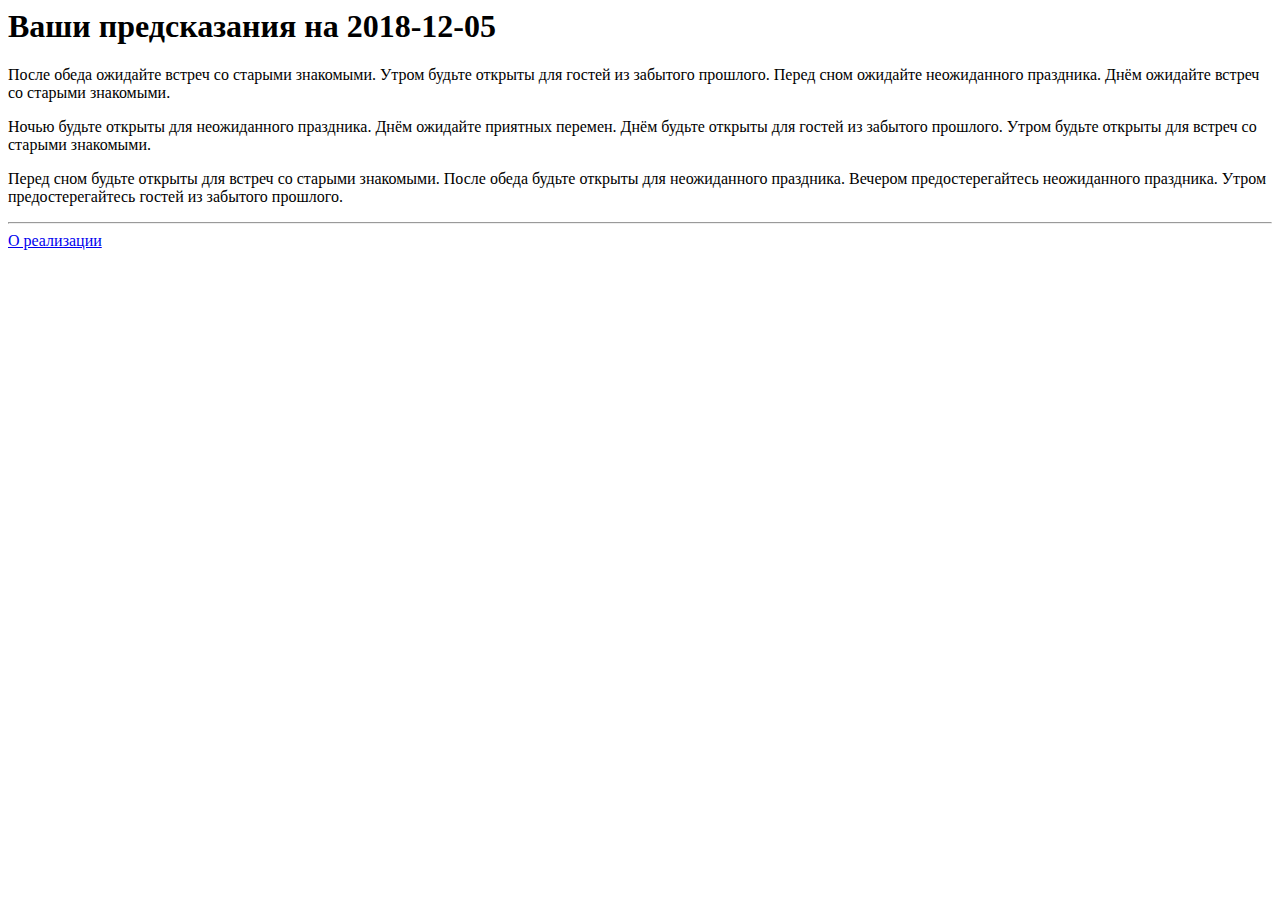
<file: skillfactory/module03/site/index.html>
<html><head><meta charset='utf-8'><title>Гороскоп на сегодня</title></head><body><h1>Ваши предсказания на 2018-12-05</h1><p>После обеда ожидайте встреч со старыми знакомыми. Утром будьте открыты для гостей из забытого прошлого. Перед сном ожидайте неожиданного праздника. Днём ожидайте встреч со старыми знакомыми.</p><p>Ночью будьте открыты для неожиданного праздника. Днём ожидайте приятных перемен. Днём будьте открыты для гостей из забытого прошлого. Утром будьте открыты для встреч со старыми знакомыми.</p><p>Перед сном будьте открыты для встреч со старыми знакомыми. После обеда будьте открыты для неожиданного праздника. Вечером предостерегайтесь неожиданного праздника. Утром предостерегайтесь гостей из забытого прошлого.</p><hr><a href=about.html>О реализации</a></body></html>
</file>
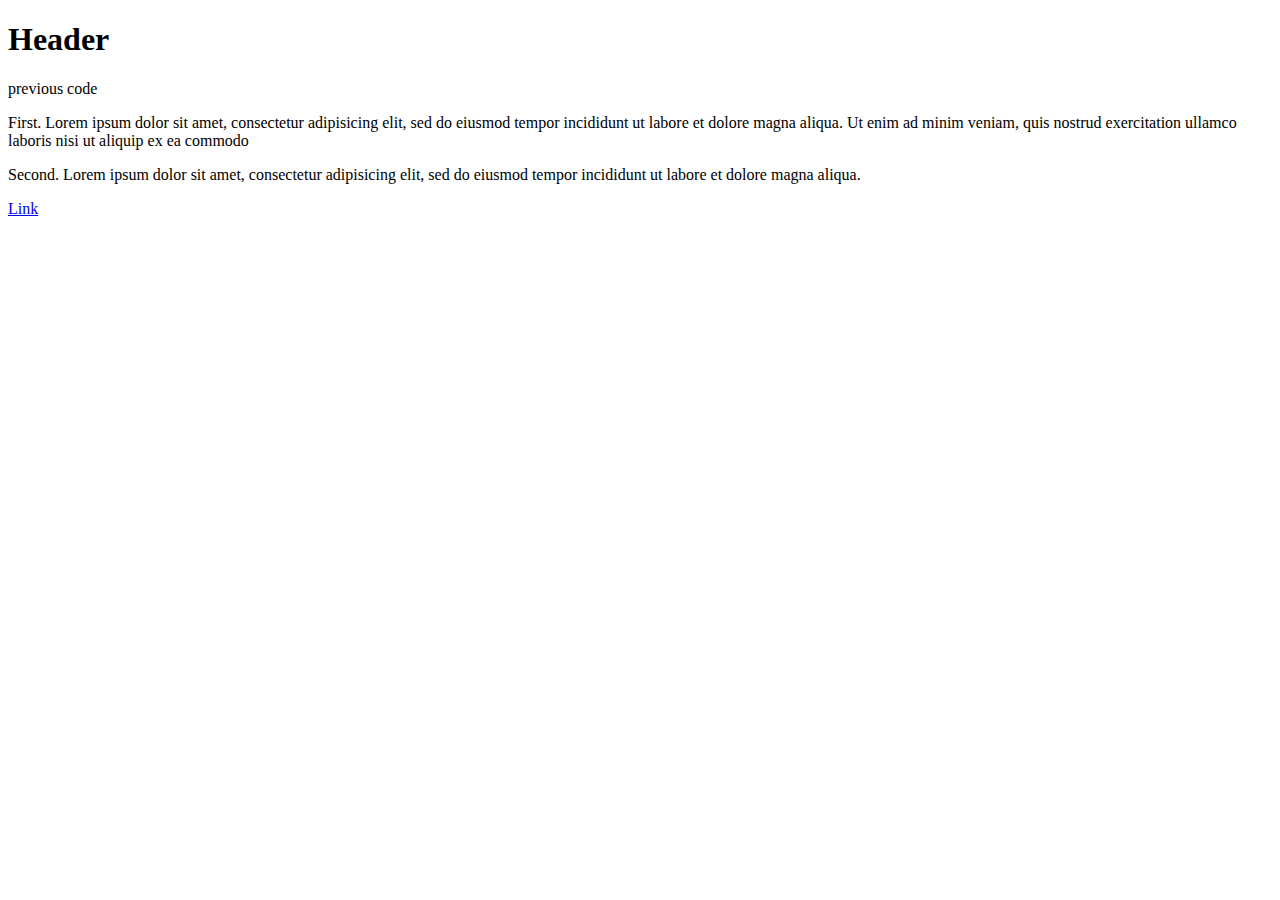
<file: skillfactory/module04/site/index.html>
<!DOCTYPE html>
<html lang="en">
<head>
    <meta charset="UTF-8">
    <title>Title</title>

    <!-- bootstrap 4 below: -->
    <link rel="stylesheet" href="https://stackpath.bootstrapcdn.com/bootstrap/4.1.3/css/bootstrap.min.css" integrity="sha384-MCw98/SFnGE8fJT3GXwEOngsV7Zt27NXFoaoApmYm81iuXoPkFOJwJ8ERdknLPMO" crossorigin="anonymous">
    <script src="https://stackpath.bootstrapcdn.com/bootstrap/4.1.3/js/bootstrap.min.js" integrity="sha384-ChfqqxuZUCnJSK3+MXmPNIyE6ZbWh2IMqE241rYiqJxyMiZ6OW/JmZQ5stwEULTy" crossorigin="anonymous"></script>


    <!-- bootstrap 3 below: -->
    <!--<link-->
            <!--rel="stylesheet"-->
            <!--href="https://maxcdn.bootstrapcdn.com/bootstrap/3.3.7/css/bootstrap.min.css"-->
            <!--integrity="sha384-BVYiiSIFeK1dGmJRAkycuHAHRg32OmUcww7on3RYdg4Va+PmSTsz/K68vbdEjh4u"-->
            <!--crossorigin="anonymous"-->
    <!--&gt;-->

    <!-- local css below: -->
    <!--     <link rel="stylesheet"
         type="text/css"
         href="styles.css"
    /> -->



    <!-- jquery below: -->
    <!-- <script
      src="http://code.jquery.com/jquery-3.3.1.min.js"
      integrity="sha256-3edrmyuQ0w65f8gfBsqowzjJe2iM6n0nKciPUp8y+7E="
      crossorigin="anonymous">
    </script> -->


    <script
      src="http://code.jquery.com/jquery-3.3.1.min.js"
      integrity="sha256-FgpCb/KJQlLNfOu91ta32o/NMZxltwRo8QtmkMRdAu8="
      crossorigin="anonymous">
          
    </script> 

</head>
<body>
    <div class="container">
        
        <h1 id="main_header">Header</h1>
        
        <!-- onclick="log_header_click() -->

        previous code
        <p>First. Lorem ipsum dolor sit amet, consectetur adipisicing elit, sed do eiusmod
        tempor incididunt ut labore et dolore magna aliqua. Ut enim ad minim veniam,
        quis nostrud exercitation ullamco laboris nisi ut aliquip ex ea commodo</p>
        
        <p id="second_paragraph">Second. Lorem ipsum dolor sit amet, consectetur adipisicing elit, sed do eiusmod
        tempor incididunt ut labore et dolore magna aliqua.</p>

        <a href="about.html">Link</a>

    </div>

<!-- 
  <div class="container-full">
    <div class="row">
      <div class="col-3" id="left">
        <img class="img img-responsive" src="m4-profile.jpg" height="100" weight="100" />
        <h4>Берта Миллер</h4>
        <p><a href="mailto:b.miller@example.com">b.miller@example.com</a></p>
      </div>
      <div class="col-9" id="right">
        <h4>Рыба-текст</h4>
        <p>
            Lorem ipsum dolor sit amet, consectetur adipisicing elit, sed do eiusmod
            tempor incididunt ut labore et dolore magna aliqua. Ut enim ad minim veniam,
            quis nostrud exercitation ullamco laboris nisi ut aliquip ex ea commodo
            consequat. Duis aute irure dolor in reprehenderit in voluptate velit esse
            cillum dolore eu fugiat nulla pariatur. Excepteur sint occaecat cupidatat non
            proident, sunt in culpa qui officia deserunt mollit anim id est laborum.
        </p>



        <p>
            Lorem ipsum dolor sit amet, consectetur adipisicing elit, sed do eiusmod
            tempor incididunt ut labore et dolore magna aliqua. Ut enim ad minim veniam,
            quis nostrud exercitation ullamco laboris nisi ut aliquip ex ea commodo
            consequat. Duis aute irure dolor in reprehenderit in voluptate velit esse
            cillum dolore eu fugiat nulla pariatur. Excepteur sint occaecat cupidatat non
            proident, sunt in culpa qui officia deserunt mollit anim id est laborum.
        </p>
        <p>
            Lorem ipsum dolor sit amet, consectetur adipisicing elit, sed do eiusmod
            tempor incididunt ut labore et dolore magna aliqua. Ut enim ad minim veniam,
            quis nostrud exercitation ullamco laboris nisi ut aliquip ex ea commodo
            consequat. Duis aute irure dolor in reprehenderit in voluptate velit esse
            cillum dolore eu fugiat nulla pariatur. Excepteur sint occaecat cupidatat non
            proident, sunt in culpa qui officia deserunt mollit anim id est laborum.
        </p>
      </div>
    </div>
  </div> -->

</body>

<script src="helpers.js" language="javascript"></script>

</html>
</file>
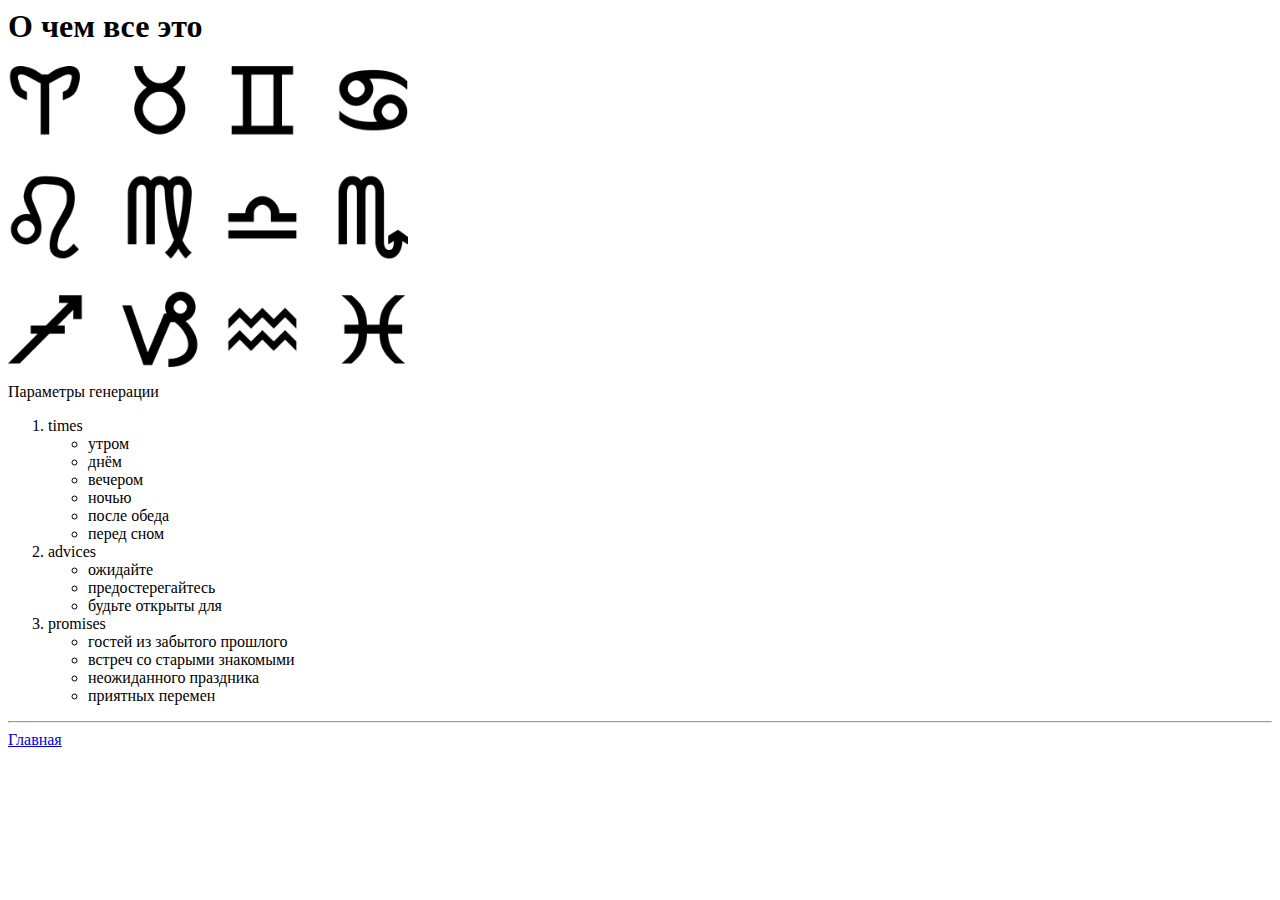
<file: skillfactory/module03/site/about.html>
<html><head><meta charset='utf-8'><title>О реализации</title></head><body><h1>О чем все это</h1><img src=pic.png width='400px' heigth='400px'><p>Параметры генерации</p><ol><li>times</li><ul><li>утром</li><li>днём</li><li>вечером</li><li>ночью</li><li>после обеда</li><li>перед сном</li></ul><li>advices</li><ul><li>ожидайте</li><li>предостерегайтесь</li><li>будьте открыты для</li></ul><li>promises</li><ul><li>гостей из забытого прошлого</li><li>встреч со старыми знакомыми</li><li>неожиданного праздника</li><li>приятных перемен</li></ul></ol><hr><a href=index.html>Главная</a></body></html>
</file>
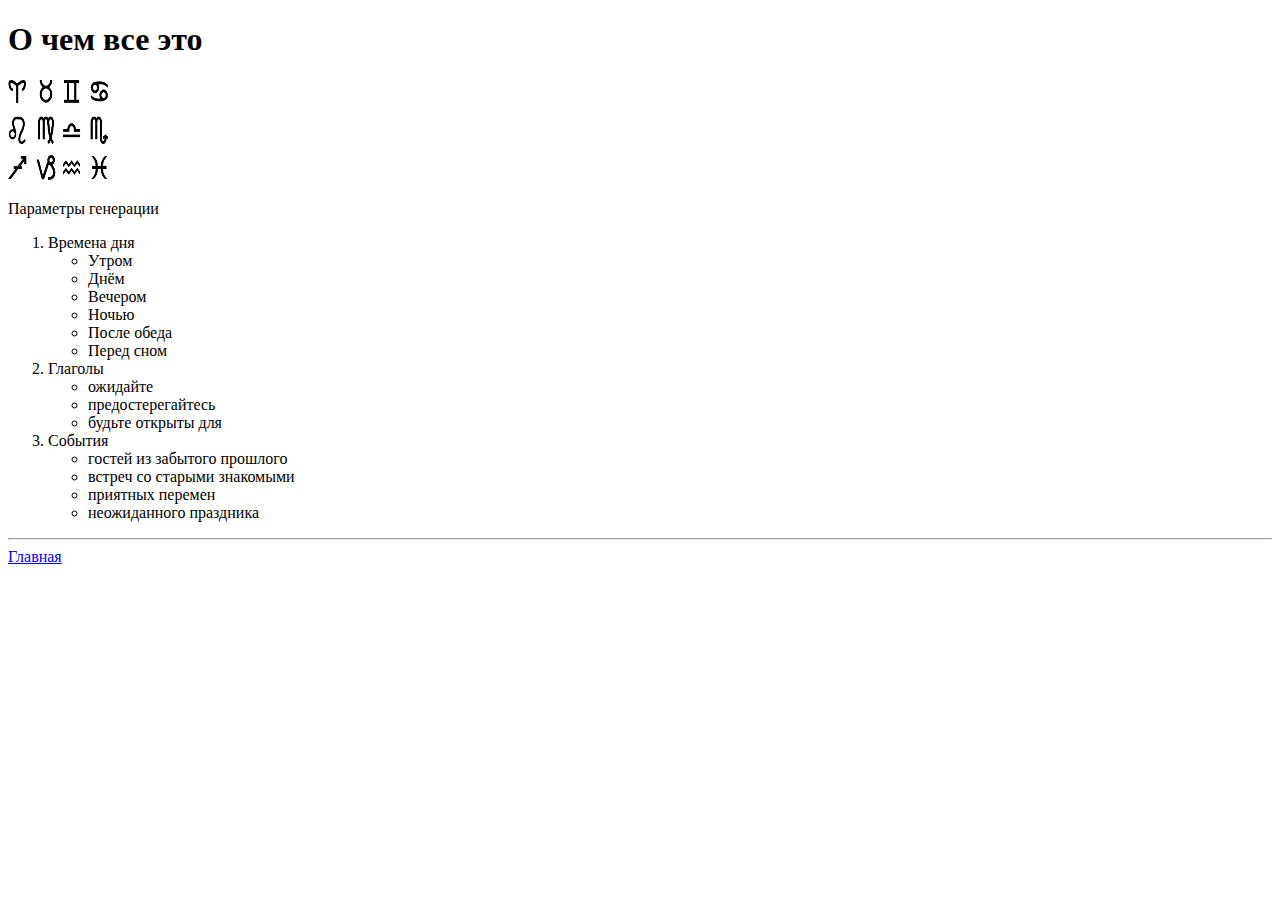
<file: skillfactory/module03/site/about0.html>
<!DOCTYPE html>
<html lang="en">
<head>
    <meta charset="UTF-8">
    <title>О чем все это</title>
</head>
<body>
    <h1>О чем все это</h1>
    <img src="pic.png" width="100px" height="100px">
    <p>Параметры генерации</p>
    <ol>
        <li>Времена дня</li>
        <ul>
            <li>Утром</li>
            <li>Днём</li>
            <li>Вечером</li>
            <li>Ночью</li>
            <li>После обеда</li>
            <li>Перед сном</li>
        </ul>
        <li>Глаголы</li>
        <ul>
            <li>ожидайте</li>
            <li>предостерегайтесь</li>
            <li>будьте открыты для</li>
        </ul>
        <li>События</li>
        <ul>
            <li>гостей из забытого прошлого</li>
            <li>встреч со старыми знакомыми</li>
            <li>приятных перемен</li>
            <li>неожиданного праздника</li>
        </ul>
    </ol>
    <hr>
    <a href="index.html">Главная</a>
</body>
</html>
</file>
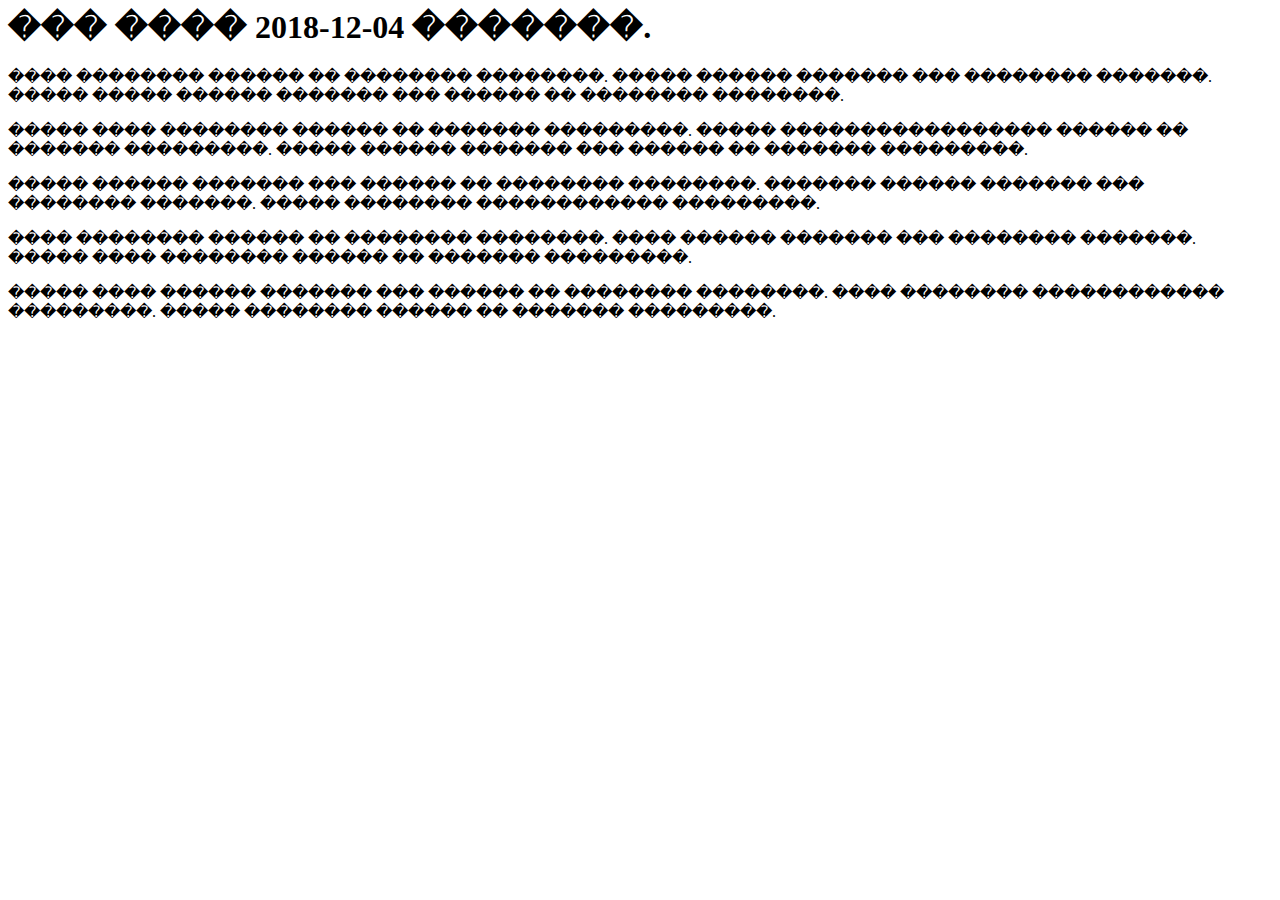
<file: skillfactory/module03/site/index0.html>
<html><head><meta charset="utf-8"><title>�������� �� �������</title></head<body><h1>��� ���� 2018-12-04 �������.</h1><p>���� �������� ������ �� �������� ��������. ����� ������ ������� ��� �������� �������. ����� ����� ������ ������� ��� ������ �� �������� ��������.</p><p>����� ���� �������� ������ �� ������� ���������. ����� ����������������� ������ �� ������� ���������. ����� ������ ������� ��� ������ �� ������� ���������.</p><p>����� ������ ������� ��� ������ �� �������� ��������. ������� ������ ������� ��� �������� �������. ����� �������� ������������ ���������.</p><p>���� �������� ������ �� �������� ��������. ���� ������ ������� ��� �������� �������. ����� ���� �������� ������ �� ������� ���������.</p><p>����� ���� ������ ������� ��� ������ �� �������� ��������. ���� �������� ������������ ���������. ����� �������� ������ �� ������� ���������.</p></body></html>
</file>
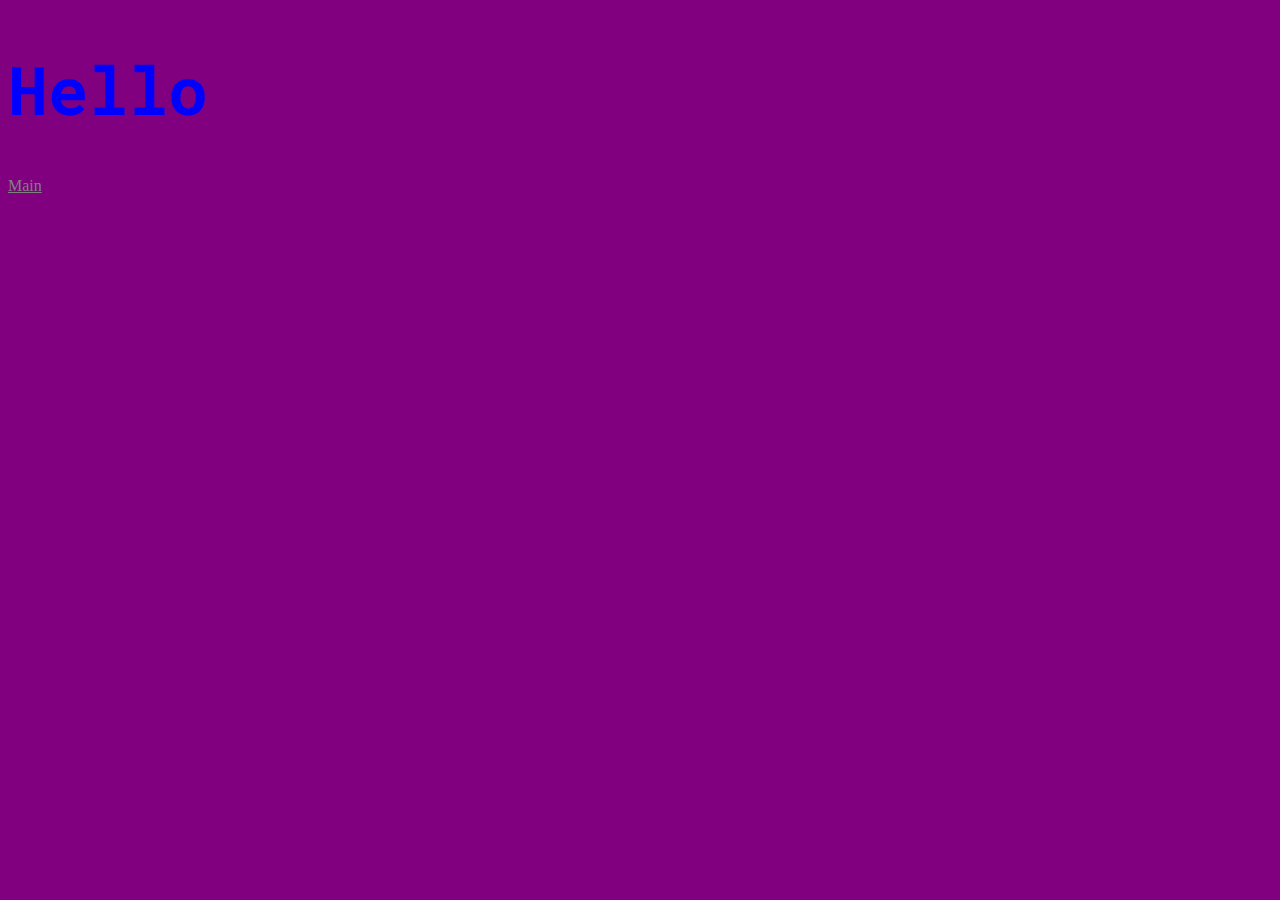
<file: skillfactory/module04/site/about.html>
<!DOCTYPE html>
<html lang="en">
<head>
    <meta charset="UTF-8">
    <title>Title</title>
    <link rel="stylesheet"
         type="text/css"
         href="styles.css"
    >
</head>
<body>
    <h1>Hello</h1>
    <a href="index.html">Main</a>
</body>
</html>
</file>
<file: skillfactory/module04/site/styles.css>
@import url('https://fonts.googleapis.com/css?family=Roboto|Roboto+Mono');


body {
    background: purple;
    color: white;
}
a {
    color: grey;
}

a:hover {
    color: black;
    background: white;
    text-decoration: none;
}

h1 {
    color: blue;
    font-size: 50pt;
    font-family: 'Roboto Mono', sans-serif;
}

div#left{
	background: pink;
	
}
</file>
